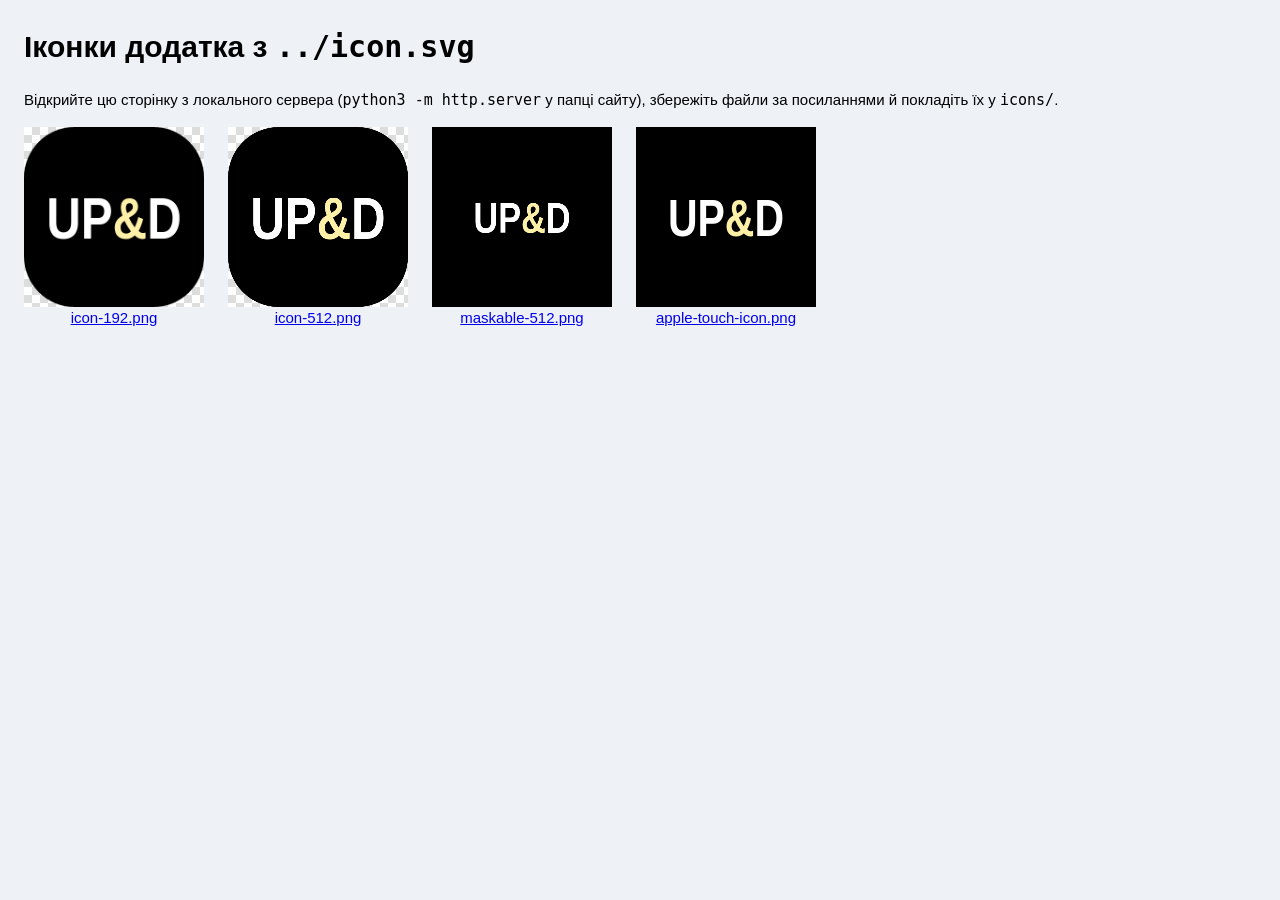
<file: tools/icons.html>
<!doctype html>
<html lang="uk">
<head>
<meta charset="utf-8">
<meta name="viewport" content="width=device-width, initial-scale=1">
<title>Іконки UP&amp;D</title>
<style>
  body { margin: 24px; font: 15px/1.5 -apple-system, BlinkMacSystemFont, "Segoe UI", Roboto, sans-serif; background: #EEF2F7; }
  .row { display: flex; flex-wrap: wrap; gap: 24px; align-items: flex-end; }
  figure { margin: 0; text-align: center; }
  canvas { display: block; max-width: 180px; height: auto; background: repeating-conic-gradient(#ddd 0 25%, #fff 0 50%) 0 0 / 16px 16px; }
</style>
</head>
<body>
<h1>Іконки додатка з <code>../icon.svg</code></h1>
<p>Відкрийте цю сторінку з локального сервера (<code>python3 -m http.server</code> у папці сайту), збережіть файли за посиланнями й покладіть їх у <code>icons/</code>.</p>
<div class="row" id="out"></div>
<script>
// name, size, full-bleed black background, share of the canvas the logo takes
const ICONS = [
  ['icon-192.png', 192, false, 1],
  ['icon-512.png', 512, false, 1],
  ['maskable-512.png', 512, true, 0.72],  // inside the 80% safe zone of maskable icons
  ['apple-touch-icon.png', 180, true, 0.86], // iOS rounds the corners itself
];
const img = new Image();
img.onload = () => {
  for (const [name, size, bleed, scale] of ICONS) {
    const c = document.createElement('canvas');
    c.width = c.height = size;
    const g = c.getContext('2d');
    if (bleed) { g.fillStyle = '#000'; g.fillRect(0, 0, size, size); }
    const s = size * scale;
    g.drawImage(img, (size - s) / 2, (size - s) / 2, s, s);
    const a = document.createElement('a');
    a.download = name;
    a.textContent = name;
    c.toBlob((b) => { a.href = URL.createObjectURL(b); });
    const f = document.createElement('figure');
    f.append(c, a);
    document.getElementById('out').append(f);
  }
};
img.src = '../icon.svg';
</script>
</body>
</html>
</file>
